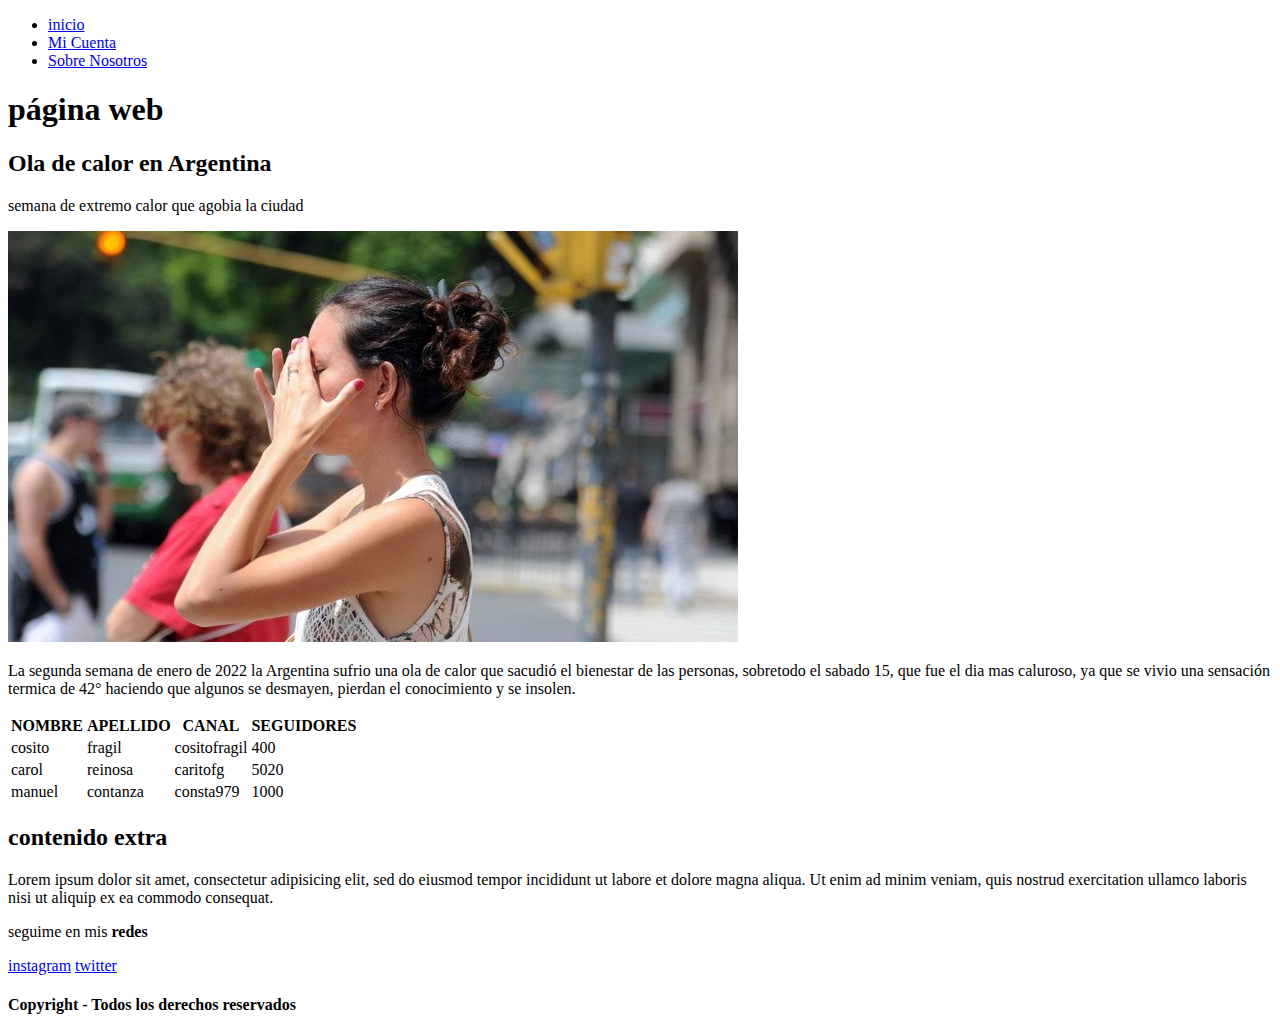
<file: index.html>
<!DOCTYPE html>
<html>
<head>
	<meta charset="utf-8">
	<meta name="keywords" content="página,web">
	<meta name="author" content="Cosito Fragil">
	<meta name="description" content="página web para entender la estructura y semantica de las páginas webs">
	<title>
		pagina web semantica y estructura
	</title>
	<link rel="icon" href="imagenes.jpg/html.ico">
</head>
<body>
	<header>
		<nav>
			<ul>
				<li><a href="index.html">inicio</a></li>
				<li><a href="micuenta.html">Mi Cuenta</a></li>
				<li><a href="nosotros.html">Sobre Nosotros</a></li>
			</ul>
		</nav>
	</header>
	<section>
		<article>
			<h1>página web</h1>
	 		<h2>Ola de calor en Argentina</h2>
			 <P>semana de extremo calor que agobia la ciudad</P>
			<img src="imagenes.jpg/calor.jpg">
		    <p>La segunda semana de enero de 2022 la Argentina sufrio una ola de calor que sacudió el bienestar de las personas, sobretodo el sabado 15, que fue el dia mas caluroso, ya que se vivio una sensación termica de 42° haciendo que algunos se desmayen, pierdan el conocimiento y se insolen.</p>
		</article>
	</section>
	<section>
		<table>
			<thead>
				<tr>
					<th>NOMBRE<t/h>
					<th>APELLIDO</th>
					<th>CANAL</th>
					<th>SEGUIDORES</th>
				</tr>
			</thead>
			<tbody>
				<tr>
					<td>cosito</td>
					<td>fragil</td>
					<td>cositofragil</td>
					<td>400</td>
				</tr>
				<tr>
					<td>carol</td>
					<td>reinosa</td>
					<td>caritofg</td>
					<td>5020</td>
				</tr>
				<tr>
					<td>manuel</td>
					<td>contanza</td>
					<td>consta979</td>
					<td>1000</td>
				</tr>
			</tbody>
		</table>
	</section>
	<aside>
		<h2>
			contenido extra
		</h2>
		<p>Lorem ipsum dolor sit amet, consectetur adipisicing elit, sed do eiusmod
		tempor incididunt ut labore et dolore magna aliqua. Ut enim ad minim veniam,
		quis nostrud exercitation ullamco laboris nisi ut aliquip ex ea commodo
		consequat.</p>
		<!--poner un texto real y no un lorem ipsum-->
	</aside>
	<footer>
		<p>seguime en mis <b>redes</b></p>
		<a href="https://instagram.com/cositofragil" target="_blank">instagram</a>
		<a href="https://twitter.com/cositofragil" target="_blank">twitter</a>
		<h4>Copyright - Todos los derechos reservados</h4>
	</footer> 
</body>
</html>
</file>
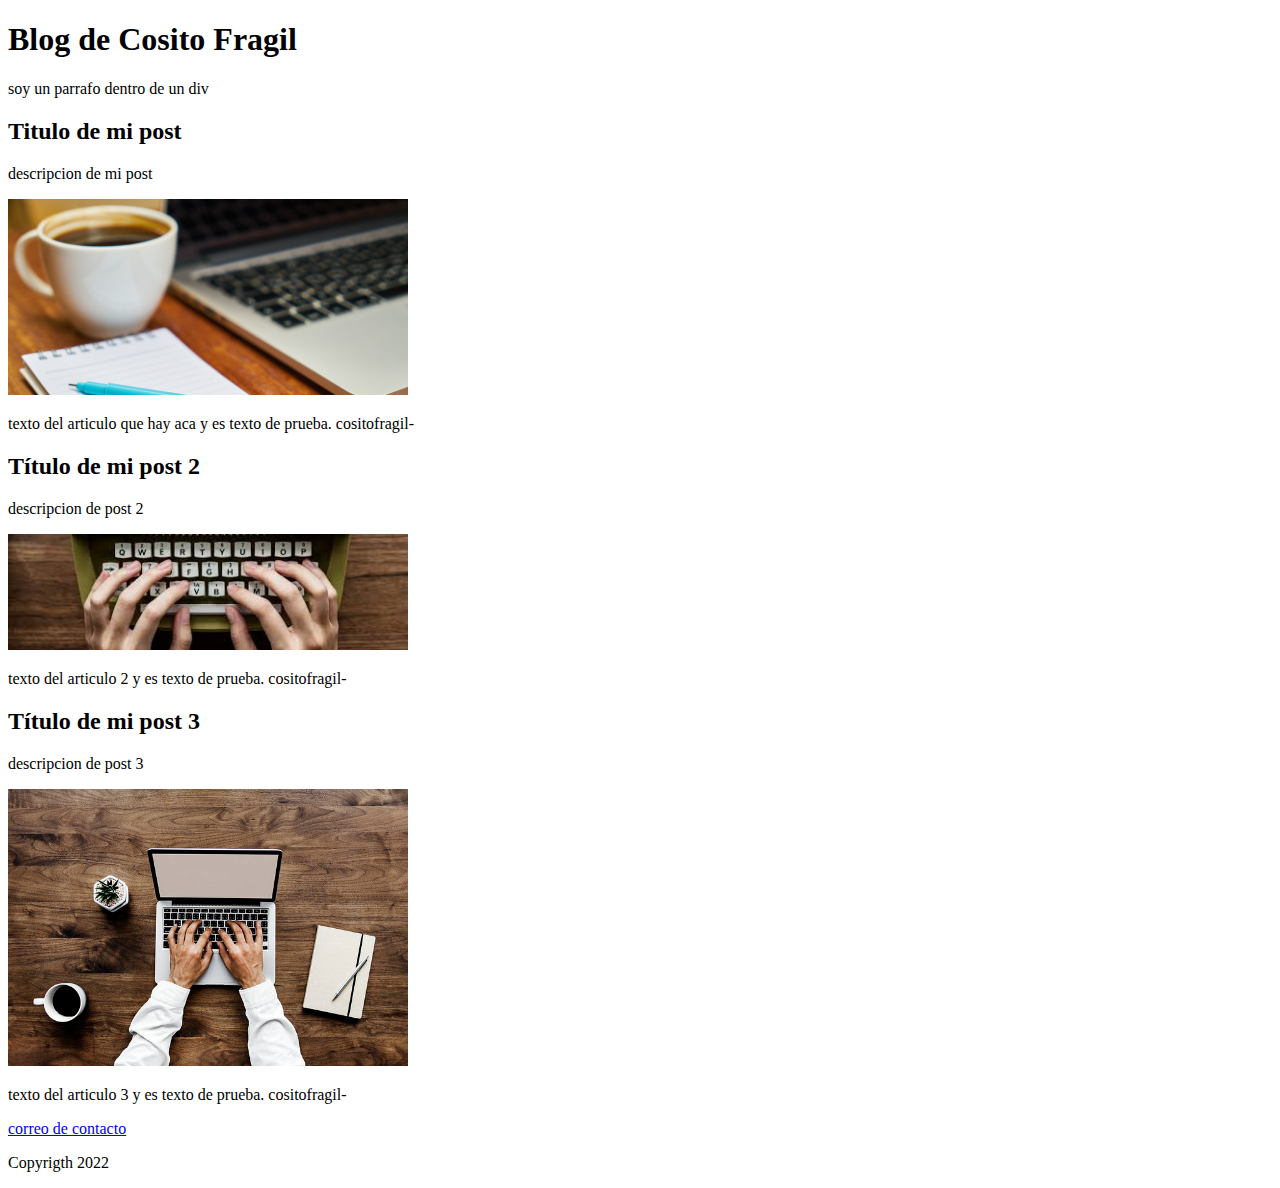
<file: blog.html>
<!DOCTYPE html>
<html>
<head>
    <meta charset="UTF-8">
    <title>BlogcitoFragil</title>
    <link rel="icon" href="imagenes.jpg/cositofragil.ico">
</head>
<body>
    <header>
        <h1 id="Titulo">Blog de Cosito Fragil</h1>
    </header>
    <div>
        <p>soy un parrafo dentro de un div</p>
    </div>
    <section>
        <article class="post">
            <h2>Titulo de mi post</h2>
            <P>descripcion de mi post</P>
            <img src="imagenes.jpg/imagenpost1.jpg" width="400">
            <p>texto del articulo que hay aca y es texto de prueba. cositofragil-</p>
        </article>
        <article class="post">
            <h2>Título de mi post 2</h2>
            <p>descripcion de post 2</p>
            <img src="imagenes.jpg/imagenpost2.jpg" width="400">
            <p>texto del articulo 2 y es texto de prueba. cositofragil-</p>
        </article>
        <article class="post">
            <h2>Título de mi post 3</h2>
            <p>descripcion de post 3</p>
            <img src="imagenes.jpg/imagenpost3.jpg" width="400">
            <p>texto del articulo 3 y es texto de prueba. cositofragil-</p>
        </article>
    </section>
    <footer>
        <a href="#Título"></a>
        <a href="mailto:magy_1398@hotmail.com">correo de contacto</a>
        <p>Copyrigth 2022</p>
    </footer>
</body>
</html>
</file>
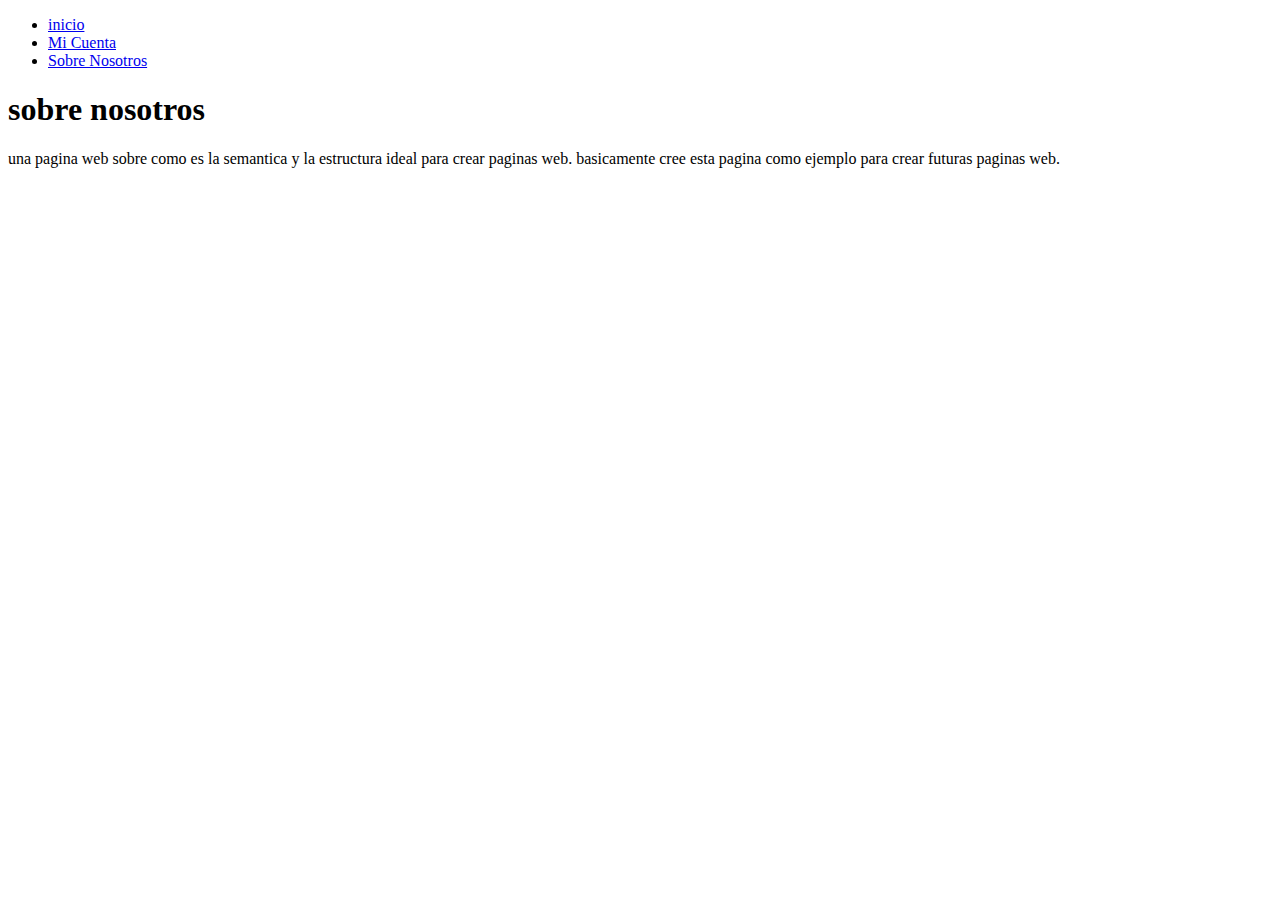
<file: nosotros.html>
<!DOCTYPE html>
<html>
<head>
	<meta charset="utf-8">
	<meta name="keywords" content="página,web">
	<meta name="author" content="Cosito Fragil">
	<meta name="description" content="página web para entender la estructura y semantica de las páginas webs">
	<title>pagina web semantica y estructura</title>
	<link rel="icon" href="imagenes.jpg/html.ico">
</head>
<body>
	<header>
		<nav>
			<ul>
				<li><a href="index.html">inicio</a></li>
				<li><a href="micuenta.html">Mi Cuenta</a></li>
				<li><a href="nosotros.html">Sobre Nosotros</a></li>
			</ul>
		</nav>
	</header>
	<section>
		<h1>sobre nosotros</h1>
		<p>una pagina web sobre como es la semantica y la estructura ideal para crear paginas web. basicamente cree esta pagina como ejemplo para crear futuras paginas web.</p>
	</section>
</body>
</html>
</file>
